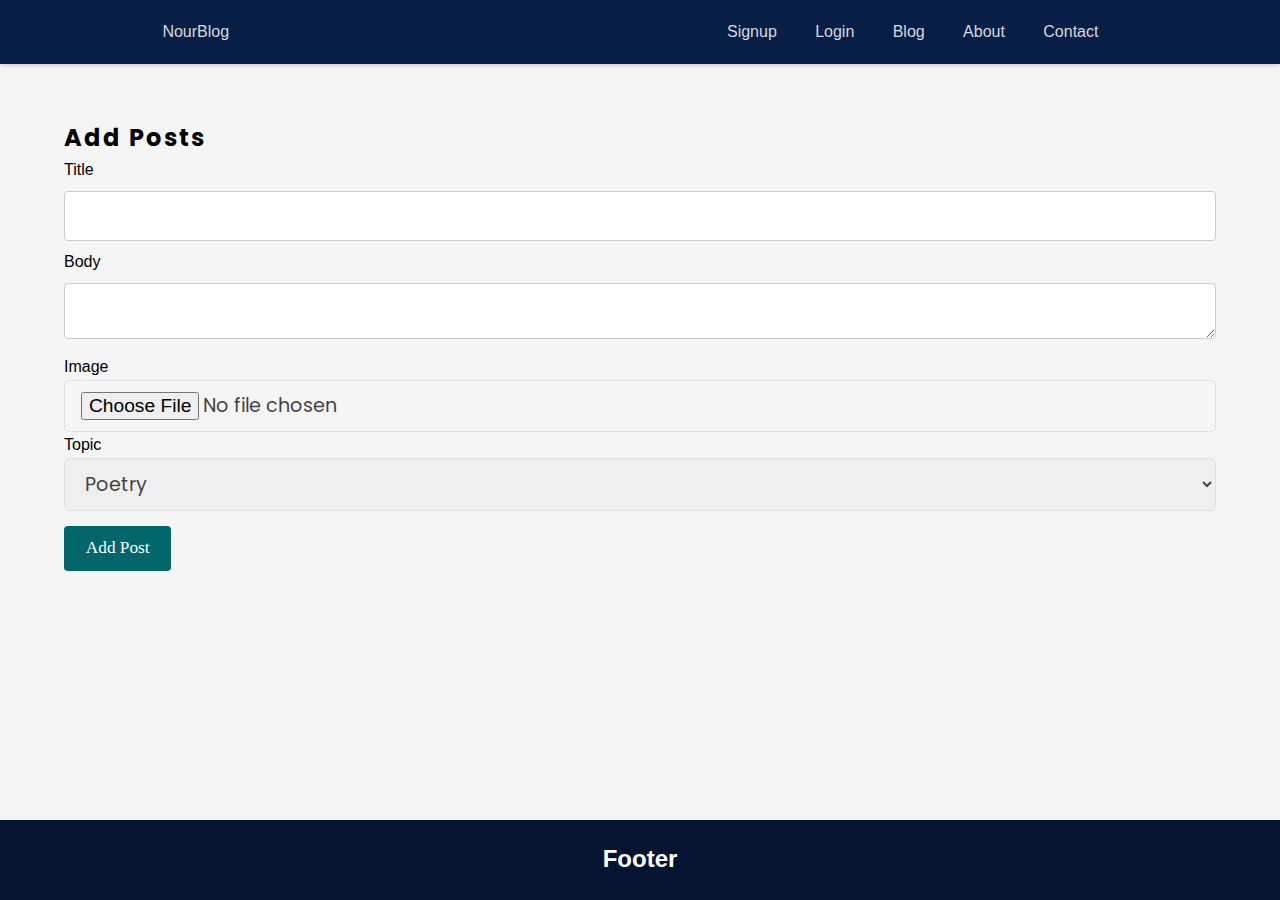
<file: blog.html>
<!DOCTYPE html>
<html lang="en">

<head>
    <meta charset="UTF-8" />
    <meta name="viewport" content="width=device-width, initial-scale=1.0" />
    <title>Nour Blog</title>
    <link rel="stylesheet" type="text/css" href="css/style.css" />
</head>

<body>

    <header id="navbar">
        <nav class="navbar-container container">
            <a href="index.html" class="home-link">

                NourBlog
            </a>

            <button type="button" id="navbar-toggle" aria-controls="navbar-menu" aria-label="Toggle menu"
                aria-expanded="false">
                <span class="icon-bar"></span>
                <span class="icon-bar"></span>
                <span class="icon-bar"></span>
            </button>
            <div id="navbar-menu" aria-labelledby="navbar-toggle">
                <ul class="navbar-links">
                    <li class="navbar-item"><a class="navbar-link" href="#">Signup</a></li> 
                    <li class="navbar-item"><a class="navbar-link" href="login.html">Login</a></li>
                    <li class="navbar-item"><a class="navbar-link" href="blog.html">Blog</a></li>
                    <li class="navbar-item"><a class="navbar-link" href="#">About</a></li>
                    <li class="navbar-item"><a class="navbar-link" href="contact.html">Contact</a></li>
                </ul>
            </div>
        </nav>


        <div class="content">

            <h2 class="page-title">Add Posts</h2>

            <form action="" method="post">
                <div>
                    <label>Title</label>
                    <input type="text" name="title" class="text-input">
                </div>
                <div>
                    <label>Body</label>
                    <textarea name="body" id="body"></textarea>
                </div>
                <div>
                    <label>Image</label>
                    <input type="file" name="image" class="text-input">
                </div>
                <div>
                    <label>Topic</label>
                    <select name="topic" class="text-input">
                        <option value="Poetry">Poetry</option>
                        <option value="Life Lessons">Life Lessons</option>
                    </select>
                </div>
                <div>
                    <button type="submit" class="btn_post btn-big">Add Post</button>
                </div>
            </form>

        </div>

        <footer class="footer">
            <h2>Footer</h2>
        </footer>
    </header>




    

    <script src="js/index.js"></script>
</body>

</html>
</file>
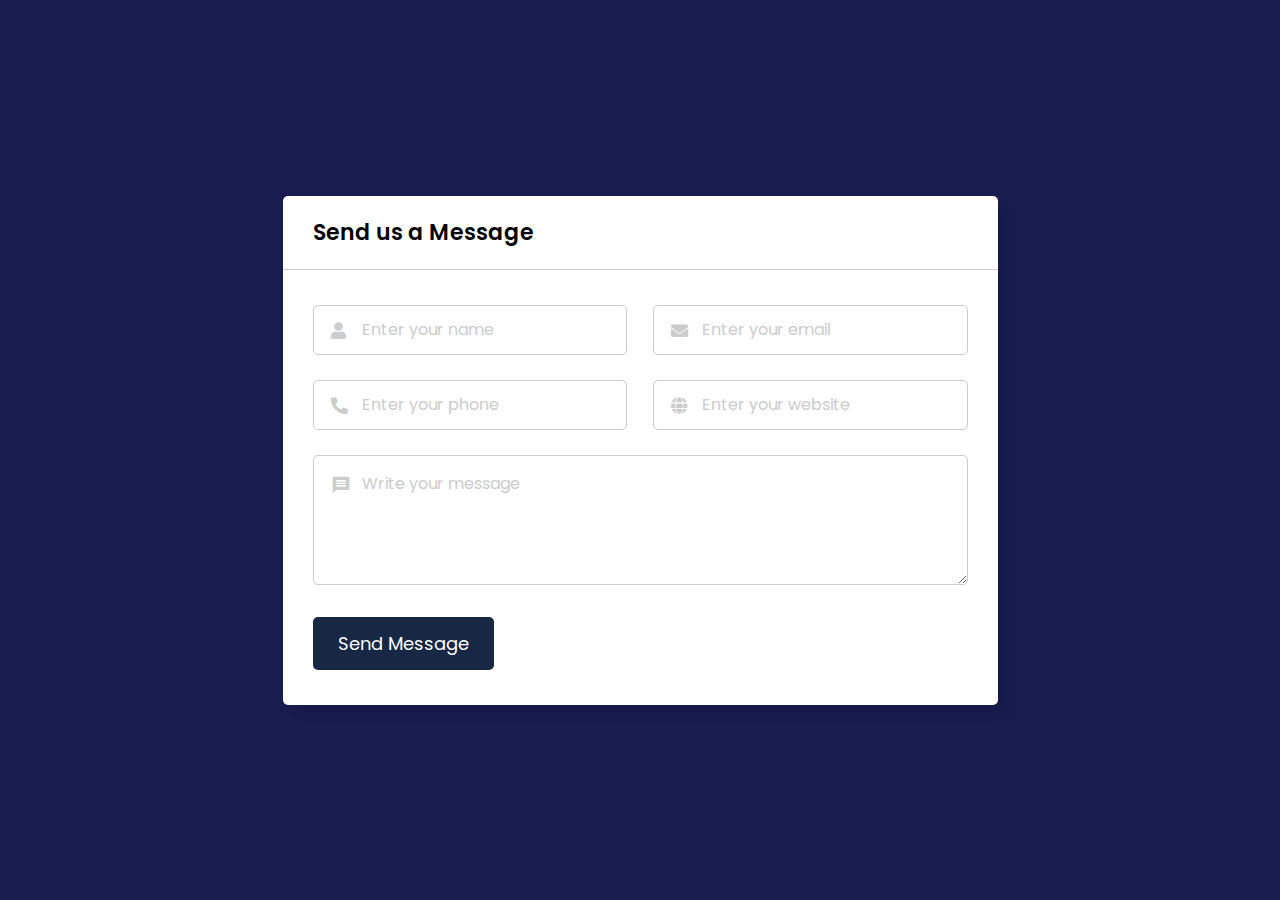
<file: contact.html>
<!DOCTYPE html>
<html lang="en">

<head>
  <meta charset="UTF-8">
  <meta name="viewport" content="width=device-width, initial-scale=1.0">
  <title>Contact page</title>
  <link rel="stylesheet" href="css/style3.css">
  <link rel="stylesheet" href="https://fonts.googleapis.com/icon?family=Material+Icons">
  <link rel="stylesheet" href="https://cdnjs.cloudflare.com/ajax/libs/font-awesome/5.15.3/css/all.min.css" />
</head>

<body>


<div class="wrapper">
  <header>Send us a Message</header>
  <form action="#">
    <div class="dbl-field">
      <div class="field">
        <input type="text" name="name" placeholder="Enter your name">
        <i class='fas fa-user'></i>
      </div>
      <div class="field">
        <input type="text" name="email" placeholder="Enter your email">
        <i class='fas fa-envelope'></i>
      </div>
    </div>
    <div class="dbl-field">
      <div class="field">
        <input type="text" name="phone" placeholder="Enter your phone">
        <i class='fas fa-phone-alt'></i>
      </div>
      <div class="field">
        <input type="text" name="website" placeholder="Enter your website">
        <i class='fas fa-globe'></i>
      </div>
    </div>
    <div class="message">
      <textarea placeholder="Write your message" name="message"></textarea>
      <i class="material-icons">message</i>
    </div>
    <div class="button-area">
      <button type="submit">Send Message</button>
      <span></span>
    </div>
  </form>
</div>

<script src="js/script.js"></script>

</body>

</html>
</file>
<file: css/style.css>
@import url('https://fonts.googleapis.com/css2?family=Poppins:ital@1&family=Pushster&display=swap');

:root {
  --navbar-bg-color: hsl(218, 82%, 15%);
  --navbar-text-color: hsl(0, 0%, 85%);
  --navbar-text-color-focus: white;
  --navbar-bg-contrast: hsl(0, 0%, 25%);
}

* {
  box-sizing: border-box;
  margin: 0;
  padding: 0;
}

body {
  background-color: rgba(170, 170, 170, 0.115);
  height: 100vh;
  font-family: Arial, Helvetica, sans-serif;
  line-height: 1.6;
}

.container {
  max-width: 1000px;
  padding-left: 1.4rem;
  padding-right: 1.4rem;
  margin-left: auto;
  margin-right: auto;
}

#navbar {
  --navbar-height: 64px;
  height: var(--navbar-height);
  background-color: var(--navbar-bg-color);
  left: 0;
  right: 0;
  box-shadow: 0 2px 4px rgba(0, 0, 0, 0.15);
}

.navbar-container {
  display: flex;
  justify-content: space-between;
  height: 100%;
  align-items: center;
}

.navbar-item {
  margin: 0.4em;
  width: 100%;
}

.home-link,
.navbar-link {
  color: var(--navbar-text-color);
  text-decoration: none;
  display: flex;
  font-weight: 400;
  align-items: center;
}

.home-link:is(:focus, :hover) {
  color: var(--navbar-text-color-focus);
}

.navbar-link {
  justify-content: center;
  width: 100%;
  padding: 0.4em 0.8em;
  border-radius: 5px;
}

.navbar-link:is(:focus, :hover) {
  color: var(--navbar-text-color-focus);
  background-color: var(--navbar-bg-contrast);
}

#navbar-toggle {
  cursor: pointer;
  border: none;
  background-color: transparent;
  width: 40px;
  height: 40px;
  display: flex;
  align-items: center;
  justify-content: center;
  flex-direction: column;
}

.icon-bar {
  display: block;
  width: 25px;
  height: 4px;
  margin: 2px;
  background-color: var(--navbar-text-color);
}

#navbar-toggle:is(:focus, :hover) .icon-bar {
  background-color: var(--navbar-text-color-focus);
}

#navbar-toggle[aria-expanded="true"] .icon-bar:is(:first-child, :last-child) {
  position: absolute;
  margin: 0;
  width: 30px;
}

#navbar-toggle[aria-expanded="true"] .icon-bar:first-child {
  transform: rotate(45deg);
}

#navbar-toggle[aria-expanded="true"] .icon-bar:nth-child(2) {
  opacity: 0;
}

#navbar-toggle[aria-expanded="true"] .icon-bar:last-child {
  transform: rotate(-45deg);
}

#navbar-menu {
  position: fixed;
  top: var(--navbar-height);
  bottom: 0;
  opacity: 0;
  visibility: hidden;
  left: 0;
  right: 0;
}

#navbar-toggle[aria-expanded="true"]+#navbar-menu {
  background-color: rgba(0, 0, 0, 0.4);
  opacity: 1;
  visibility: visible;
}

.navbar-links {
  list-style: none;
  position: absolute;
  background-color: var(--navbar-bg-color);
  display: flex;
  flex-direction: column;
  align-items: center;
  left: 0;
  right: 0;
  margin: 1.4rem;
  border-radius: 5px;
  box-shadow: 0 0 20px rgba(0, 0, 0, 0.3);
}

#navbar-toggle[aria-expanded="true"]+#navbar-menu .navbar-links {
  padding: 1em;
}

@media screen and (min-width: 700px) {

  #navbar-toggle,
  #navbar-toggle[aria-expanded="true"] {
    display: none;
  }

  #navbar-menu,
  #navbar-toggle[aria-expanded="true"] #navbar-menu {
    visibility: visible;
    opacity: 1;
    position: static;
    display: block;
    height: 100%;
  }

  .navbar-links,
  #navbar-toggle[aria-expanded="true"] #navbar-menu .navbar-links {
    margin: 0;
    padding: 0;
    box-shadow: none;
    position: static;
    flex-direction: row;
    width: 100%;
    height: 100%;
  }
}

/* blog css */

.row p {
  font-family: 'Poppins', sans-serif;
}

.row h2,
.row h3 {
  font-family: 'Poppins', sans-serif;
}

.row h5 {
  font-family: 'Poppins', sans-serif;
  letter-spacing: 2px;
}

.header {
  font-family: 'Pushster', cursive;
  padding: 30px;
  font-size: 40px;
  text-align: center;
  /* background: white; */
}

/* Create two unequal columns that floats next to each other */
/* Left column */
.leftcolumn {
  float: left;
  width: 75%;
}


.rightcolumn {
  float: left;
  width: 25%;
  padding-left: 20px;
}


.fakeimg {
  border: 1px solid #ddd;
  border-radius: 4px;
  padding: 5px;
  width: 100%;
  max-width: 100%;
  height: auto;

}

.card {
  background-color: white;
  padding: 20px;
  margin-top: 20px;
}
.row:after {
  content: "";
  display: table;
  clear: both;
}

/* Footer */
.footer {
  color: #fff;
  padding: 20px;
  text-align: center;
  background: #051431;
  margin-top: 20px;
}


.holder {
  background-color: #262626e2;
  padding: 10em;
  border-radius: 5px;
}

input[type=text],
textarea {
  width: 100%;
  padding: 12px 20px;
  margin: 8px 0;
  display: inline-block;
  border: 1px solid #ccc;
  border-radius: 4px;
  box-sizing: border-box;
}

.holder_inputs {
  background-color: rgb(79, 60, 99);
}
.page-title {
  font-family: 'Poppins', sans-serif;
  letter-spacing: 2px;
}

.content {
  width: 90%;
  margin: 55px auto 30px;
}

.content .main-content {
  width: 70%;
  float: left;
}

.content .main-content.single {
  background: white;
  padding: 20px 50px;
  font-size: 1.1em;
  border-radius: 5px;
}

.content .main-content.single .post-title {
  text-align: center;
  margin-bottom: 40px;
}

.content .main-content .post {
  width: 95%;
  height: 270px;
  margin: 20px auto;
  border-radius: 5px;
  background: white;
  position: relative;
}

.content .popular .post {
  border-top: 1px solid #e0e0e0;
  margin-top: 10px;
  padding-top: 10px;
}

.content .popular .post img {
  height: 60px;
  width: 75px;
  float: left;
  margin-right: 10px;
}

.content .main-content .post .post-preview i {
  color: #757575;
  font-size: .8em;
}

.content .main-content .post .preview-text {
  line-height: 1.5em;
  font-size: 1.03em;
  color: #444;
}

.content .main-content .post .read-more {
  position: absolute;
  bottom: 10px;
  right: 10px;
  border: 1px solid #006669;
  background: transparent;
  border-radius: 0px;
  color: #006669 !important;
}

.content .main-content .post .read-more:hover {
  background: #006669;
  color: white !important;
  transition: .25s;
}

.content .main-content .post .post-image {
  width: 40%;
  height: 100%;
  float: left;
  border-top-left-radius: 5px;
  border-bottom-left-radius: 5px;
}

.content .main-content .post .post-preview {
  width: 60%;
  padding: 10px;
  float: right;
}

.content .main-content .recent-post-title {
  margin: 20px;
}

.content .sidebar {
  width: 30%;
  float: left;
}

.content .sidebar.single {
  padding: 0px 10px;
}

.content .sidebar .section {
  background: white;
  padding: 20px;
  border-radius: 5px;
  margin-bottom: 20px;
}

.content .sidebar .section .section-title {
  margin: 10px 0px 10px 0px;
}

.content .sidebar .section.search {
  margin-top: 80px;
}

.content .sidebar .section.topics ul {
  margin: 0px;
  padding: 0px;
  list-style: none;
  border-top: 1px solid #e0e0e0;
}

.content .sidebar .section.topics ul li a {
  display: block;
  padding: 15px 0px 15px 0px;
  border-bottom: 1px solid #e0e0e0;
  transition: all 0.3s;
}

.content .sidebar .section.topics ul li a:hover {
  padding-left: 10px;
  transition: all 0.3s;
}

.btn {
  margin-top: 15px;
  color: white;
  border: 1px solid transparent;
  border-radius: .25rem;
  font-size: 1.08em;
  font-family: 'Lora', serif;
}

.btn_post {
  margin-top: 15px;
  padding: .5rem 1rem;
  background: #006669;
  color: white;
  border: 1px solid transparent;
  border-radius: .25rem;
  font-size: 1.08em;
  font-family: 'Lora', serif;
}

.btn-big {
  padding: .7rem 1.3rem;
  line-height: 1.3rem;
}

.btn:hover {
  color: white !important;
  background: #005255;
}

.text-input {
  padding: .7rem 1rem;
  display: block;
  width: 100%;
  border-radius: 5px;
  border: 1px solid #e0e0e0;
  outline: none;
  color: #444;
  line-height: 1.5rem;
  font-size: 1.2em;
  font-family: 'Poppins', sans-serif;
}

footer {
  position: absolute;
  bottom: 0;
  width: 100%;
  height: 80px;
  background: #6cf;
}
</file>
<file: css/style3.css>
/* Import Google font - Poppins */
@import url('https://fonts.googleapis.com/css2?family=Poppins:wght@400;500;600&display=swap');
*{
  margin: 0;
  padding: 0;
  box-sizing: border-box;
  font-family: "Poppins", sans-serif;
}
body{
  display: flex;
  padding: 0 10px;
  min-height: 100vh;
  background: #181c4e;
  align-items: center;
  justify-content: center;
}
::selection{
  color: #fff;
  background: #0e1725;
}
.wrapper{
  width: 715px;
  background: #fff;
  border-radius: 5px;
  box-shadow: 10px 10px 10px rgba(0,0,0,0.05);
}
.wrapper header{
  font-size: 22px;
  font-weight: 600;
  padding: 20px 30px;
  border-bottom: 1px solid #ccc;
}
.wrapper form{
  margin: 35px 30px;
}
.wrapper form.disabled{
  pointer-events: none;
  opacity: 0.7;
}
form .dbl-field{
  display: flex;
  margin-bottom: 25px;
  justify-content: space-between;
}
.dbl-field .field{
  height: 50px;
  display: flex;
  position: relative;
  width: calc(100% / 2 - 13px);
}
.wrapper form i{
  position: absolute;
  top: 50%;
  left: 18px;
  color: #ccc;
  font-size: 17px;
  pointer-events: none;
  transform: translateY(-50%);
}
form .field input,
form .message textarea{
  width: 100%;
  height: 100%;
  outline: none;
  padding: 0 18px 0 48px;
  font-size: 16px;
  border-radius: 5px;
  border: 1px solid #ccc;
}
.field input::placeholder,
.message textarea::placeholder{
  color: #ccc;
}
.field input:focus,
.message textarea:focus{
  padding-left: 47px;
  border: 2px solid #22334d;
}
.field input:focus ~ i,
.message textarea:focus ~ i{
  color: #22334d;
}
form .message{
  position: relative;
}
form .message i{
  top: 30px;
  font-size: 20px;
}
form .message textarea{
  min-height: 130px;
  max-height: 230px;
  max-width: 100%;
  min-width: 100%;
  padding: 15px 20px 0 48px;
}
form .message textarea::-webkit-scrollbar{
  width: 0px;
}
.message textarea:focus{
  padding-top: 14px;
}
form .button-area{
  margin: 25px 0;
  display: flex;
  align-items: center;
}
.button-area button{
  color: #fff;
  border: none;
  outline: none;
  font-size: 18px;
  cursor: pointer;
  border-radius: 5px;
  padding: 13px 25px;
  background: #172744;
  transition: background 0.3s ease;
}
.button-area button:hover{
  background: #5273a5f3;
}
.button-area span{
  font-size: 17px;
  margin-left: 30px;
  display: none;
}
@media (max-width: 600px){
  .wrapper header{
    text-align: center;
  }
  .wrapper form{
    margin: 35px 20px;
  }
  form .dbl-field{
    flex-direction: column;
    margin-bottom: 0px;
  }
  form .dbl-field .field{
    width: 100%;
    height: 45px;
    margin-bottom: 20px;
  }
  form .message textarea{
    resize: none;
  }
  form .button-area{
    margin-top: 20px;
    flex-direction: column;
  }
  .button-area button{
    width: 100%;
    padding: 11px 0;
    font-size: 16px;
  }
  .button-area span{
    margin: 20px 0 0;
    text-align: center;
  }
}
</file>
